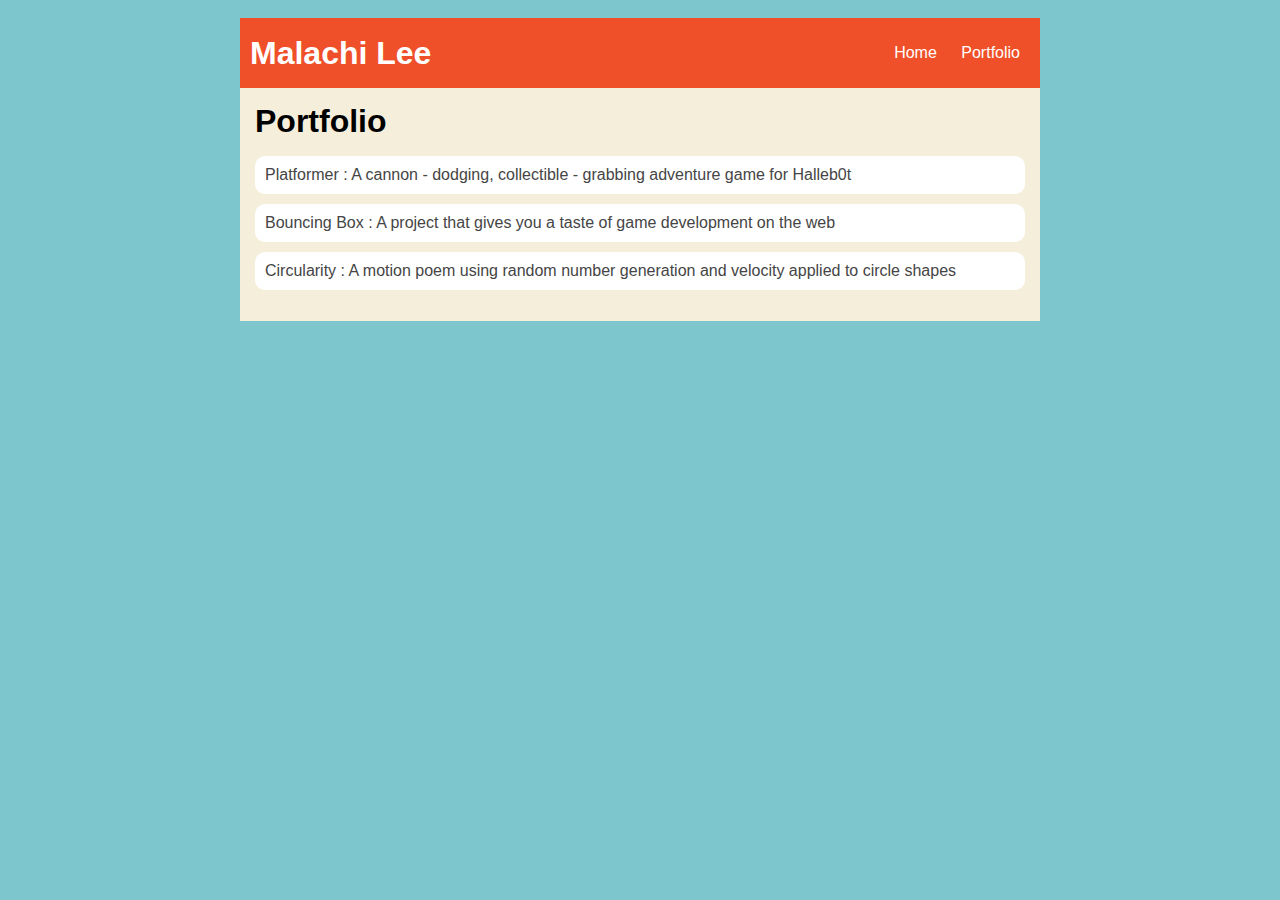
<file: portfolio.html>
<!DOCTYPE HTML>
<html>
    <head> <title>Malachi's Computer Science Website</title>
      <link rel="stylesheet" href="style.css">
    </head>

    <body>
      <div id="all-contents">
        <nav>
          <h1>Malachi Lee</h1>
            <ul id="nav-ul">
              <li class="nav-li">
               <a class="nav-a" href="index.html">Home</a>
              </li>
              <li class="nav-li">
               <a class="nav-a" href="portfolio.html">Portfolio</a>
              </li>
            </ul>
        </nav>
        <main>
          <div class="content">
            <h1>Portfolio</h1>
            <ul id="portfolio">
              <li><a href="projects/platformer/">Platformer : A cannon - dodging, collectible - grabbing adventure game for Halleb0t</a></li>
              <li><a href="projects/bouncing-box/">Bouncing Box : A project that gives you a taste of game development on the web </a></li>
              <li><a href="projects/circularity/">Circularity : A motion poem using random number generation and velocity applied to circle shapes</a></li>
            </ul>
          </div>
        </main>
      </div>
    </body>
</html>
</file>
<file: style.css>
body {
       background: rgb(125, 198, 205);
       color: rgb(45, 45, 45);
       padding: 10px;
       font-family: arial;
   }
   #all-contents {
     max-width: 800px;
       margin: auto;
   }

   /* navigation menu */
   nav {
       background: rgb(239, 80, 41);
      margin: 0 auto;
       display: flex;
       padding: 10px;
   }
   h1 {
       display: flex;
       align-items: center;
       color: white;
       flex: 1;
       margin: 0;
   }
   #nav-ul {
       list-style-image: none;
   }
   .nav-li {
       display: inline-block;
       padding: 0 10px;
   }
   a {
       text-decoration: none;
       color: #fff;
   }

   /* main container area beneath menu */
   main {
       background: rgb(245, 238, 219);
       display: flex;
   }
   .sidebar {
       margin-right: 25px;
       padding: 10px;
   }
   .sidebar-img {
       width: 200px;
   }
   .content {
       flex: 1;
       padding: 15px;
   }

   /* portfolio styles */
   #interests {
       border: 4px silver ridge;
       padding: 8px;
   }
   h2, h3 {
       margin: 0px;
   }
/* portfolio styles */
         .content h1 {
             color: black;
         }

         #portfolio {
             list-style-type: none;
             padding-left: 0;
         }

         #portfolio li {
             background: #fff;
             padding: 10px;
             border-radius: 10px;
             margin-bottom: 10px;
         }

         #portfolio li:hover {
             background: #eee;
         }

         #portfolio a {
             text-decoration: none;
             color: #454545;
         }
</file>
